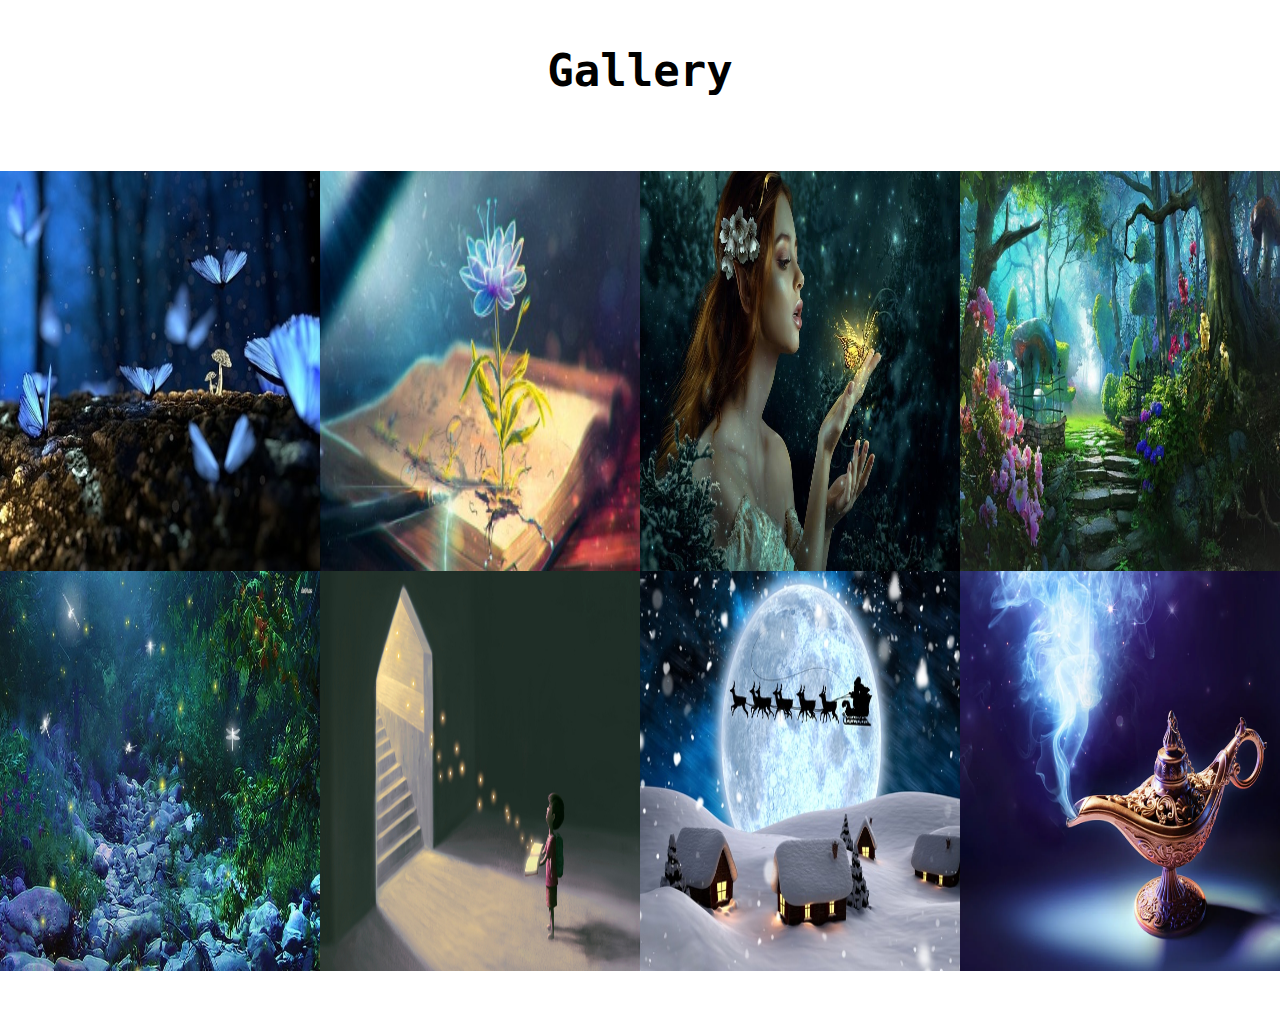
<file: index.....html>
<!DOCTYPE html>
<html lang="en">
<head>
    <meta charset="UTF-8">
    <meta name="viewport" content="width=device-width, initial-scale=1.0">
    <title>Gallery</title>
    <link rel="stylesheet" href="./style....css">
</head>
<body>
    <section class="gallery">
        <h2 class="title">Gallery</h2>
        <div class="gallery-list">

            <a href="./img/1089624d81848b535051ae2e1765d52f.jpg" class="gallery-item">
                <div class="gallery-item-hover">Посмотреть</div>
                <img src="./img/1089624d81848b535051ae2e1765d52f.jpg" alt="alt">
            </a>

            <a href="./img/1416825809.jpg" class="gallery-item">
                <div class="gallery-item-hover">Посмотреть</div>
                <img src="./img/1416825809.jpg" alt="alt">
            </a>

            <a href="./img/1675242361_chakiris-club-p-vremya-volshebstva-fentezi-pinterest-3.jpg" class="gallery-item">
                <div class="gallery-item-hover">Посмотреть</div>
                <img src="./img/1675242361_chakiris-club-p-vremya-volshebstva-fentezi-pinterest-3.jpg" alt="alt">
            </a>

            <a href="./img/1679600982_bogatyr-club-p-volshebstvo-prirodi-foni-instagram-26.jpg" class="gallery-item">
                <div class="gallery-item-hover">Посмотреть</div>
                <img src="./img/1679600982_bogatyr-club-p-volshebstvo-prirodi-foni-instagram-26.jpg" alt="alt">
            </a>

            <a href="./img/1687301885_bogatyr-club-p-volshebstvo-oboi-krasivo-29.jpg" class="gallery-item">
                <div class="gallery-item-hover">Посмотреть</div>
                <img src="./img/1687301885_bogatyr-club-p-volshebstvo-oboi-krasivo-29.jpg" alt="alt">
            </a>

            <a href="./img/44119a8a-4570-4fe3-974f-a5f738d890b4.jpg" class="gallery-item">
                <div class="gallery-item-hover">Посмотреть</div>
                <img src="./img/44119a8a-4570-4fe3-974f-a5f738d890b4.jpg" alt="alt">
            </a>

            <a href="./img/novyi-god-sneg-zima-noch-luna-domiki-ogni-derevia-snezhinki.jpg" class="gallery-item">
                <div class="gallery-item-hover">Посмотреть</div>
                <img src="./img/novyi-god-sneg-zima-noch-luna-domiki-ogni-derevia-snezhinki.jpg" alt="alt">
            </a>

            <a href="./img/scale_1200.png" class="gallery-item">
                <div class="gallery-item-hover">Посмотреть</div>
                <img src="./img/scale_1200.png" alt="alt">
            </a>

        </section>
</body>
</html>
</file>
<file: style....css>
*{
    margin: 0;
    padding: 0;
    box-sizing: border-box;
}
body{
    position: relative;
    font-family: 'monospace', sans-serif;
}
section.gallery{
position: relative;
padding: 45px 0;
}
h2.title{
    font-size: 44px;
    font-weight: bold;
    text-align: center;
    padding-bottom: 45px;
    position: relative;
}
h2.title.after{
    content: "";
    position: absolute;
    width: 100px;
    height: 3px;
    background-color: red;
    bottom: 20px;
    left: 50%;
    transform: translateX(-50%);
}
.gallery-list{
    position: relative;
    display: flex;
    flex-wrap: wrap;
    overflow: hidden;
    font-size: 0;
    margin-top: 30px;
}
.gallery-item{
    display: block;
    flex: 25%;
    overflow: hidden;
    position: relative;
}
.gallery-item-hover{
    position: absolute;
    top: 0;
    left: 0;
    width: 100%;
    height: 100%;
    background-color: rgba(red, green, blue, alpha)
color: #ffffff;
display: flex;
justify-content: center;
align-items: center;
font-size: 16px;
opacity: 0;
transition: opacity .5s ease;
z-index: 2;
}
.gallery-item:hover .gallery-item-hover{
    opacity: 1;
}
.gallery-item:hover img{
    transform: scale(1.3) rotate(5deg);

}
.gallery-item img{
max-width: 100%;
height: auto;
transition: all .5s ease;
width: 500px;
height: 400px;
}
@media (max-width:991px){
    .gallery-item{
    flex: 33.3%;
}
}
@media (max-width: 768px){
    .gallery-item{
        flex: 50%;
    }
}
@media (max-width: 530px){
    .gallery-item{
        flex: 100%;
    }
}
</file>
